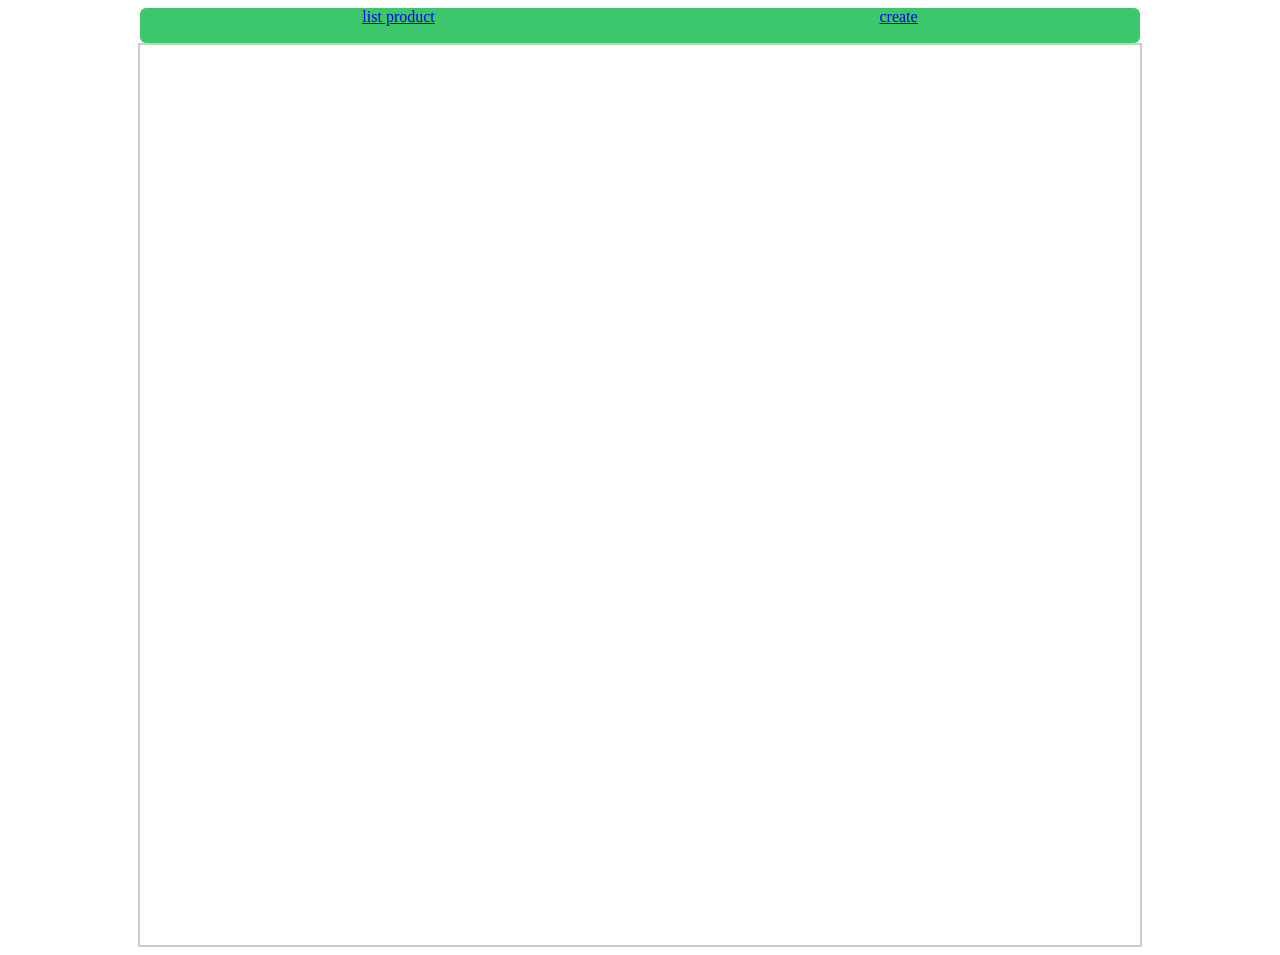
<file: index.html>
<!DOCTYPE html>
<html lang="en">
<head>
    <meta charset="UTF-8">
    <meta name="viewport" content="width=device-width, initial-scale=1.0">
    <title>Document</title>
    <link rel="stylesheet" href="style.css">
</head>
<body>
    <header>  <a href="index.html">list product</a> <a href="home.html">create</a></header>
    <div id="content"></div>

    <div class="conteyner">
         <div class="modal">
            <input type="text" id="input1" placeholder="Жаңы ат жазыңыз"> <br>
            <input type="number" id="input2" placeholder="Баасы"> <br>
            <input type="url" id="input3" placeholder="сүрөт"> <br>
            <div class="button">
                <button id="save">save</button>
            <button id="cancel">cancel</button>
            </div>
        </div>
    </div>

    <script src="index.js"></script>
</body>
</html>
</file>
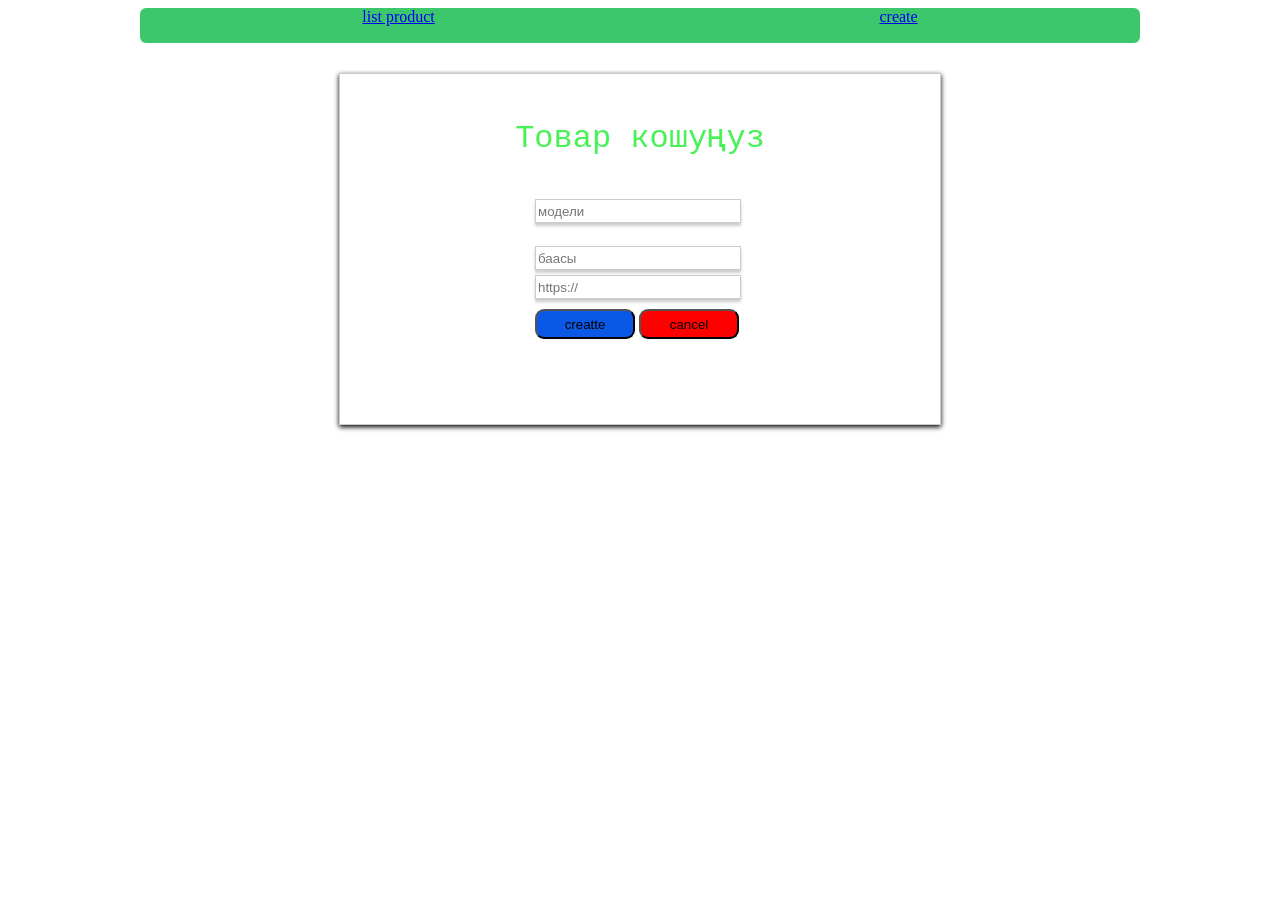
<file: home.html>
<!DOCTYPE html>
<html lang="en">
<head>
    <meta charset="UTF-8">
    <meta name="viewport" content="width=device-width, initial-scale=1.0">
    <title>Document</title>
    <link rel="stylesheet" href="home.css">
</head>
<body>
     <header> <a href="index.html">list product</a> <a href="home.html">create</a></header>

      
        <div class="chogu">
            <h4>Товар кошуңуз</h4>
            <input type="text" id="title" placeholder="модели"><br><br>
            <input type="number" id="price" placeholder="баасы"><br>
            <input type="url" id="image" placeholder="https://"><br>
             <div class="btnder">
                <button id="create">creatte</button>
                <button id="cancel">cancel</button>
            </div>
     </div>
    <script src="home.js"></script>
</body>
</html>
</file>
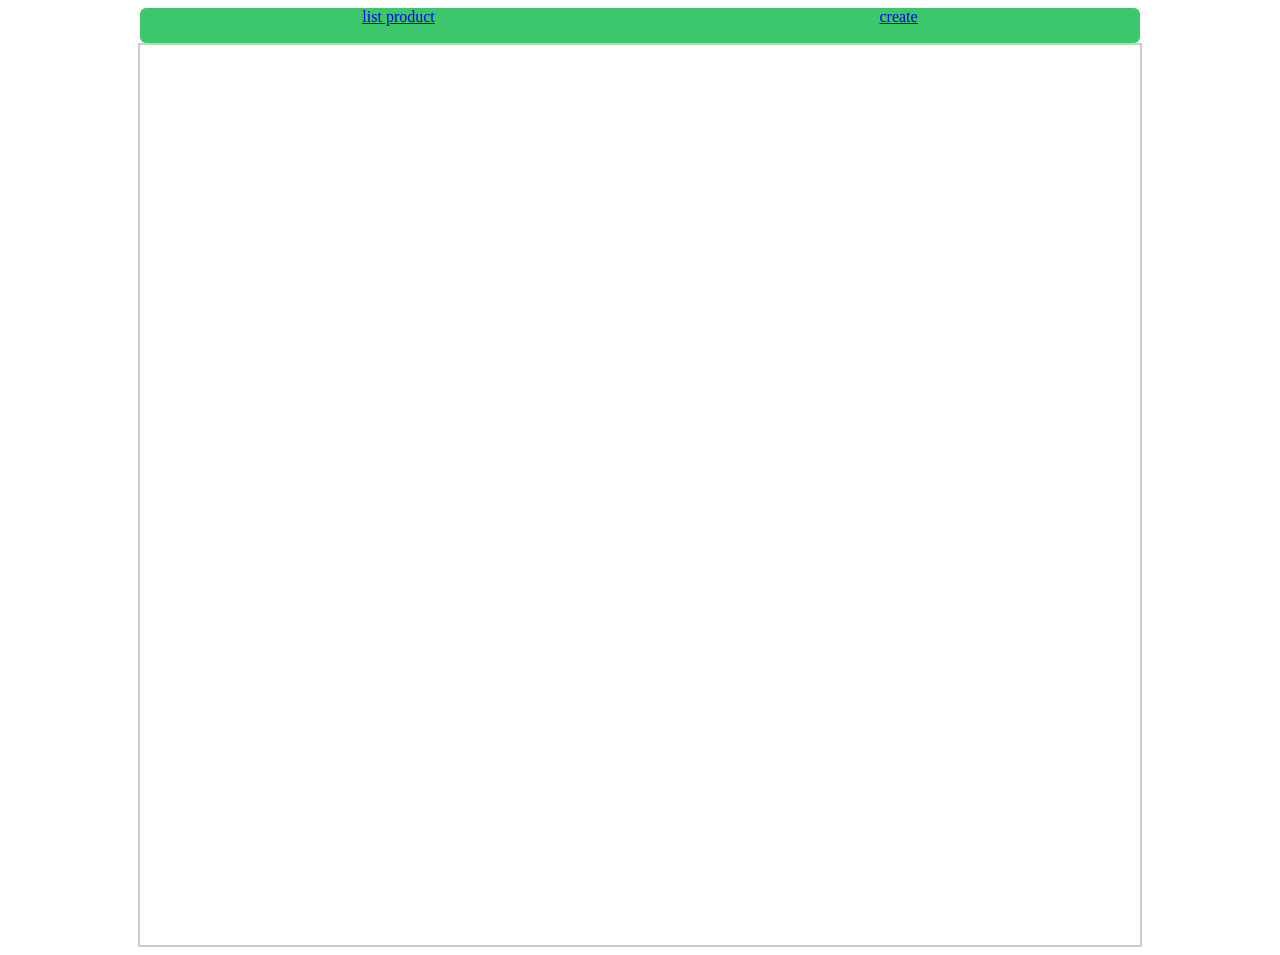
<file: indeks.html>
<!DOCTYPE html>
<html lang="en">
<head>
    <meta charset="UTF-8">
    <meta name="viewport" content="width=device-width, initial-scale=1.0">
    <title>Document</title>
    <link rel="stylesheet" href="style.css">
</head>
<body>
    <header>  <a href="indeks.html">list product</a> <a href="home.html">create</a></header>
    <div id="content"></div>

    <div class="conteyner">
         <div class="modal">
            <input type="text" id="input1" placeholder="Жаңы ат жазыңыз"> <br>
            <input type="number" id="input2" placeholder="Баасы"> <br>
            <input type="url" id="input3" placeholder="сүрөт"> <br>
            <div class="button">
                <button id="save">save</button>
            <button id="cancel">cancel</button>
            </div>
        </div>
    </div>

    <script src="indeks.js"></script>
</body>
</html>
</file>
<file: style.css>
header{
    width: 1000px;
    height: 35px;
    border-radius: 6px;
    background-color: rgb(60, 199, 109);
    display: flex;
    justify-content: space-around;
    margin: 0 auto;
}

#content{
    width: 1000px;
    min-height: 900px;
    border: 2px solid #ccc;
    margin: 0 auto;
    display: flex;
    flex-wrap: wrap;
    gap: 15px;
 }
 .card{
    width: 300px;
    height: 400px;
    box-shadow: 0 15px 20px 15px #ccc;
 }
 .card_img {
    width: 300px;
    height: 280px;
 }
 .card_img img{
    width: 100%;
    height: 100%;
 }

#btn_update{
  width: 40%;
  height: 25px;
  color: white;
  font-size: 15px;
  font-weight: 400;
  background-color: rgb(7, 84, 178);
  cursor: pointer;

}
   #btn_delete{
   width: 40%;
  height: 25px;
  color: white;
  font-size: 15px;
  font-weight: 400;
  background-color: rgb(248, 23, 23);
  cursor: pointer;
   }
   #btn{
    cursor: pointer;
    border: none;
   }

   .conteyner{
      width: 100%;
      height: 100vh;
      top: 0;
      left: 0;
      background-color: rgb(0, 0, 0, 0.5);
      position: fixed;
      display: none;
      justify-content: center;
      align-items: center;
   }
   .modal{
      width: 400px;
      /* height: 200px; */
      background-color: #fff;
      border-radius: 20px;
      padding: 20px;
      display: flex;
      flex-direction: column;
   
   }
   .modal input{
    width: 100%;
    height: 30px;
    border-radius: 6px;
    font-size: 22px;
   }

   .button{
     display: flex;
    justify-content: space-between;
    align-items: center;
    gap: 20px;
   }
   .button button{
    width: 100%;
    height: 32px;
    border: none;
    color: white;
    border-radius: 8;
    cursor: pointer;
   }
   #save{
      background-color: #4CAF50;
   }
   #cancel{
      background-color: #f44336;
   }
</file>
<file: home.css>
header{
    width: 1000px;
    height: 35px;
    border-radius: 6px;
    background-color: rgb(60, 199, 109);
    display: flex;
    justify-content: space-around;
    margin: 0 auto;
}
/* .bashtyk{
    width: 700px;
    height: 400px;
    box-shadow: #000000 0px 2px 5px ; 
    margin: 0 auto;
    margin-top: 15px;
    display: flex;
    justify-content: center;
 } */
.chogu{
    width: 600px;
    height: 350px;
    border: 1px solid #ccc;
    margin: 0 auto;
    margin-top: 30px;
    box-shadow: #000000 0px 2px 5px ;
    /* padding-top:10px; */
}
 h4{
   color: rgb(72, 241, 86);
   font-size: 32px;
   font-weight: 300;
   font-family: 'Courier New', Courier, monospace;
   text-align: center;
 }
input{
     width: 200px;
     height: 20px;
     margin-bottom: 5px;
     margin-left: 195px;
     box-shadow: #ccc 0px 3px 3px;
     border: 1px solid #ccc;
}
button{
    width: 100px;
    height: 30px;
    border-radius: 9px;
    cursor: pointer;
}
#create{
    background-color: rgb(11, 88, 231);
    margin-left: 195px;
    margin-top: 5px;
}
#cancel{
 background-color: red;
}
</file>
